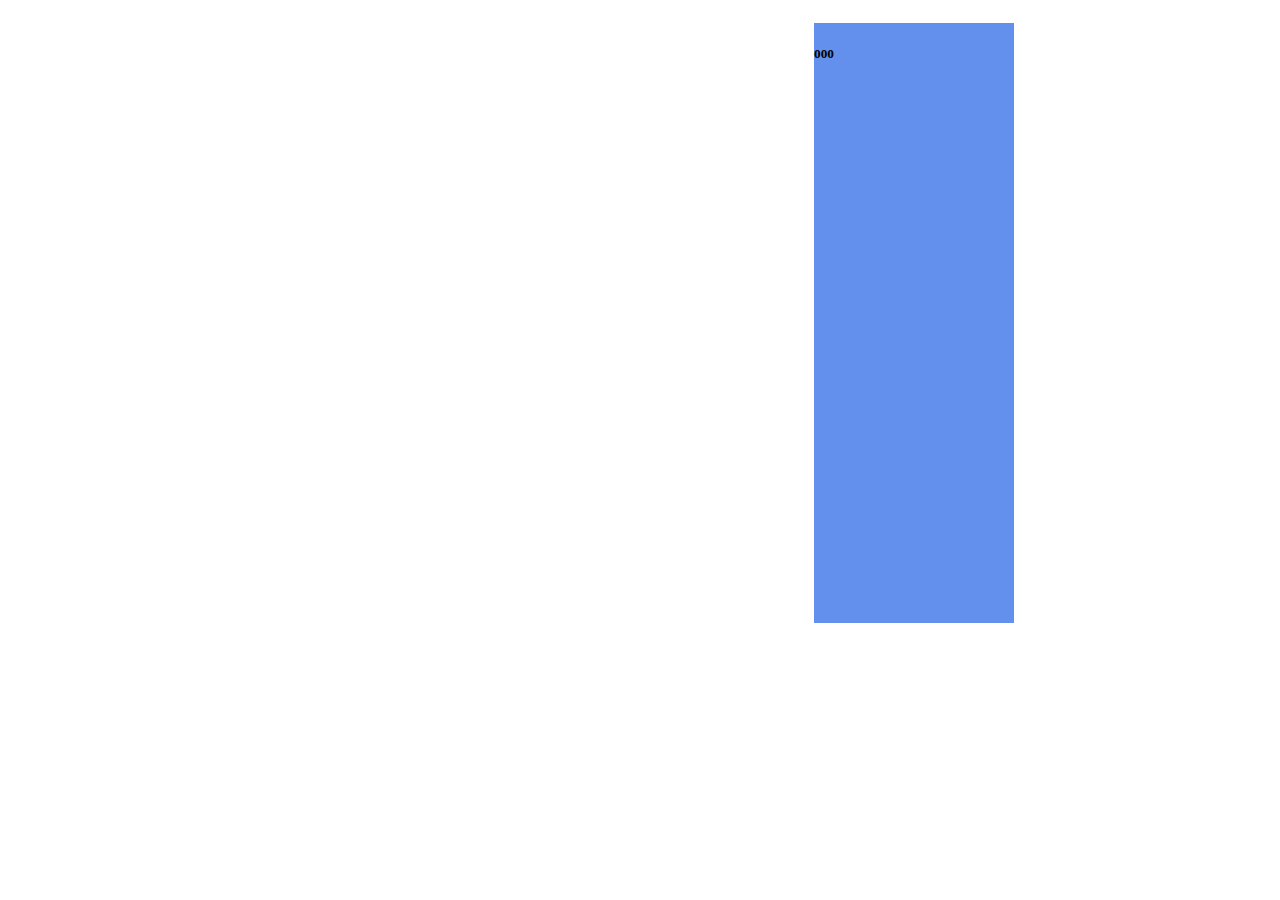
<file: JVTest.html>
<!doctype html>

<html>
  <head>
    <meta charset="utf-8">
    <link href="./Scene.css" type="text/css" rel="stylesheet">
    <title></title>
  </head>
  <body>
    <h1></h1>
    <div>
      <div class="canvas">
        <canvas></canvas>
      </div>
      <div class="info" >
        <h5>000</h5>
      </div>
    </div>
    <script  type = "module">
      //UI setting
      //View setting

      const canvas = document.querySelector("canvas");

      // WebGPU device initialization
      if (!navigator.gpu) {
        throw new Error("WebGPU not supported on this browser.");
      }

      const adapter = await navigator.gpu.requestAdapter();
      if (!adapter) {
        throw new Error("No appropriate GPUAdapter found.");
      }

      const device = await adapter.requestDevice();

      // Canvas configuration
      const context = canvas.getContext("webgpu");
      const canvasFormat = navigator.gpu.getPreferredCanvasFormat();
      context.configure({
          device: device,
          format: canvasFormat,
      });

      // Create a buffer with the vertices for axises.
      const vertices = new Float32Array([
        -0.8, 0,
         0.8, 0,
         0,   0.8,
         0,   -0.8,
      ]);
      const vertexBuffer = device.createBuffer({
        label: "axises vertices",
        size: vertices.byteLength,
        usage: GPUBufferUsage.VERTEX | GPUBufferUsage.COPY_DST,
      });
      device.queue.writeBuffer(vertexBuffer, 0, vertices);

      const vertexBufferLayout = {
        arrayStride: 8,
        attributes: [{
          format: "float32x2",
          offset: 0,
          shaderLocation: 0,
        }],
      };

      const uniformArray = new Float32Array([2, 2]);
      const uniformBuffer = device.createBuffer({
        label: "grid Uniforms",
        size: uniformArray.byteLength,
        usage: GPUBufferUsage.UNIFORM | GPUBufferUsage.COPY_DST,
      });
      device.queue.writeBuffer(uniformBuffer, 0, uniformArray);

      // Create the bind group layout and pipeline layout.
      const bindGroupLayout = device.createBindGroupLayout({
        label: "Dumb Bind Group Layout",
        entries: [{
          binding: 0,
          visibility: GPUShaderStage.VERTEX,// | GPUShaderStage.COMPUTE,
          buffer: {} // grid uniform buffer
        },]
      });

      const pipelineLayout = device.createPipelineLayout({
        label: "Dumb Pipeline Layout",
        bindGroupLayouts: [ bindGroupLayout ],
      });

      // Create the shader that will render the cells.
      const axisesShaderModule = device.createShaderModule({
        label: "dumb shader",
        code: `
        struct VertexOutput {
            @builtin(position) position: vec4f,
            @location(0) cell: vec2f,
          };

          @group(0) @binding(0) var<uniform> grid: vec2f;

          @vertex
          fn vertexMain(@location(0) position: vec2f) -> VertexOutput {
            var output: VertexOutput;

            output.position = vec4f(position, 0, 1);
            return output;
          }

          @fragment
          fn fragmentMain(input: VertexOutput) -> @location(0) vec4f {
            return vec4f(1, 1, 1, 1);
          }
        `
      });

      // Create a pipeline that renders the cell.
      const axisesPipeline = device.createRenderPipeline({
        label: "axises pipeline",
        layout: pipelineLayout,
        vertex: {
          module: axisesShaderModule,
          entryPoint: "vertexMain",
          buffers: [vertexBufferLayout]
        },
        fragment: {
          module: axisesShaderModule,
          entryPoint: "fragmentMain",
          targets: [{
            format: canvasFormat
          }]
        },
        primitive: {
            topology: "line-list"
        }
      });

      const bindGroup = device.createBindGroup({
          label: "dumb renderer bind group",
          layout: bindGroupLayout,
          entries: [{
            binding: 0,
            resource: { buffer: uniformBuffer }
          }],
        });

      //Scene settng

      //Drawing
      function updateScene() 
      {
        const encoder = device.createCommandEncoder();

        // Start a render pass
        const pass = encoder.beginRenderPass({
          colorAttachments: [{
            view: context.getCurrentTexture().createView(),
            loadOp: "clear",
            clearValue: { r: 0.2, g: 0.2, b: 0.2, a: 1.0 },
            storeOp: "store",
          }]
        });

        // Draw the grid.
        pass.setPipeline(axisesPipeline);
        pass.setBindGroup(0, bindGroup);
        pass.setVertexBuffer(0, vertexBuffer);
        pass.draw(vertices.length / 2);

        // End the render pass and submit the command buffer
        pass.end();
        device.queue.submit([encoder.finish()]);
      }
      updateScene();
      //setInterval(updateScene, UPDATE_INTERVAL);

      
      /* import {MY_PI} from "./JVTest/Test.js";

      function readTextFile(file)
      {
        var rawFile = new XMLHttpRequest();
        rawFile.open("GET", file, false);
        rawFile.onreadystatechange = function ()
        {
          if(rawFile.readyState === 4)
          {
            if(rawFile.status === 200 || rawFile.status == 0)
            {
              var allText = rawFile.responseText;
              console.log(allText);
            }
          }
        }
        rawFile.send(null);
      }

      console.log("JVTest ok " + MY_PI);
      readTextFile("./test.txt"); */
	  </script>
  </body>
</html>
</file>
<file: Scene.css>
div.canvas 
{ 
    width:800px;
    height:600px;
    float:left;
    margin:2px; 
    /* background-color:rgb(227, 242, 96); */
}

div.info 
{ 
    width:200px;
    height:600px;
    float:left;
    margin:2px; 
    background-color:rgb(98, 144, 236);
}

canvas 
{ 
    width:800px;
    height:600px;
}
</file>
